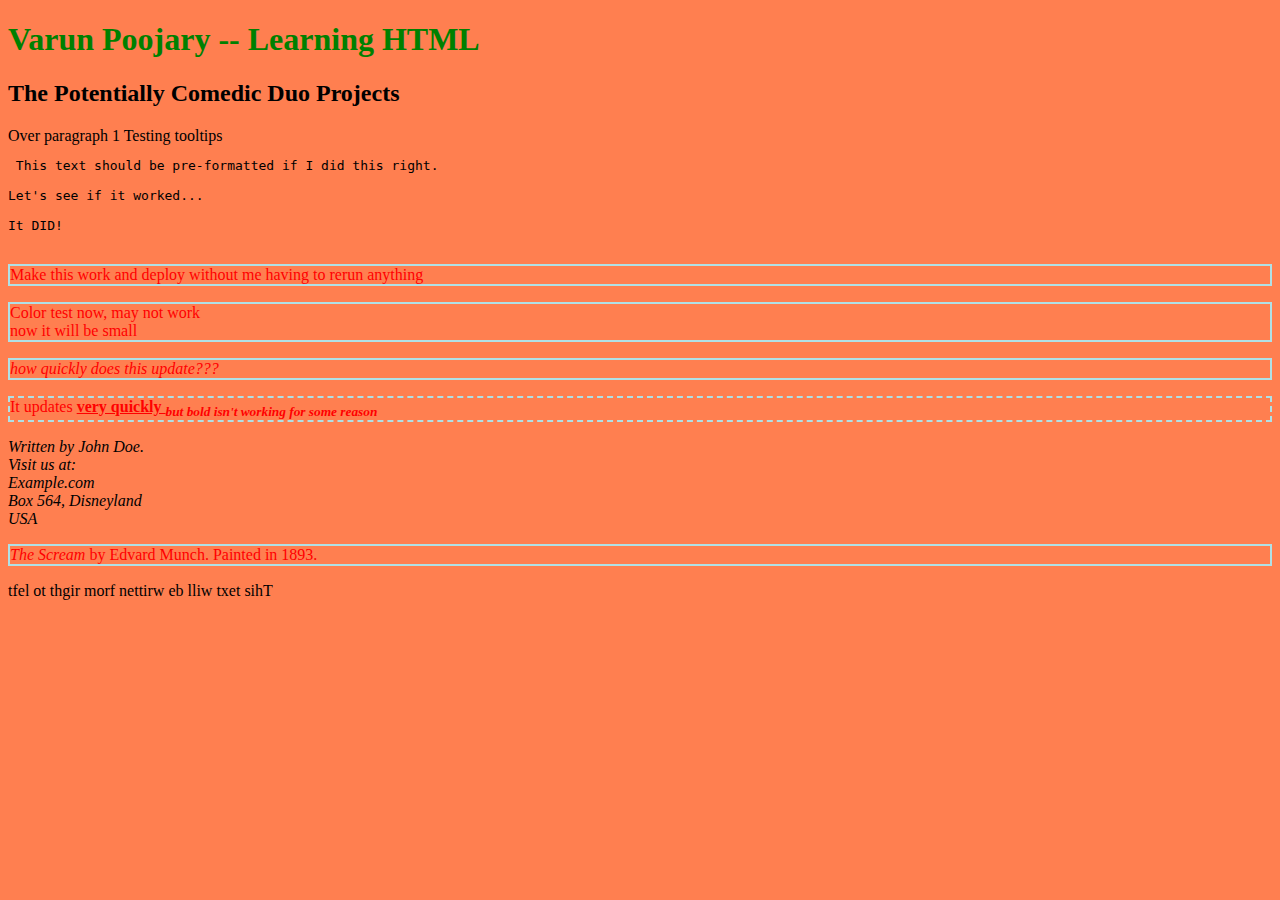
<file: index.html>
<!DOCTYPE html>
<html>
<head>
  <link rel="stylesheet" href="Style.css">
</head>
<body>

<h1>Varun Poojary -- Learning HTML <h1> 
<h2> The Potentially Comedic Duo Projects </h2>

<div class="tooltip"> Over paragraph 1 
  <span class="tooltiptext">Testing tooltips</span>
</div>

<pre> This text should be pre-formatted if I did this right. 

Let's see if it worked...

It DID!

</pre>
<p> Make this work and deploy without me having to rerun anything </p>
<p> Color test now, may not work <br> now it will be small </p> 

<p>  <I>  how quickly does </I> <em> this update??? </em> </p>

<p style="border-style: dashed;"> 
  It updates <b> <ins> very quickly </ins> <sub> <I> but bold isn't working for some reason </sub> </I>  </b> 
</p>

<!-- these next three were copied from W3 schools html training --> 

<address>
Written by John Doe.<br>
Visit us at:<br>
Example.com<br>
Box 564, Disneyland<br>
USA
</address>

<p><cite>The Scream</cite> by Edvard Munch. Painted in 1893.</p>

<bdo dir="rtl">This text will be written from right to left</bdo>
</file>
<file: Style.css>
body {background-color: coral;
     }
h1 {
  color: green;
}
p {
  color: red;
  border: 2px solid powderblue;
}
</file>
